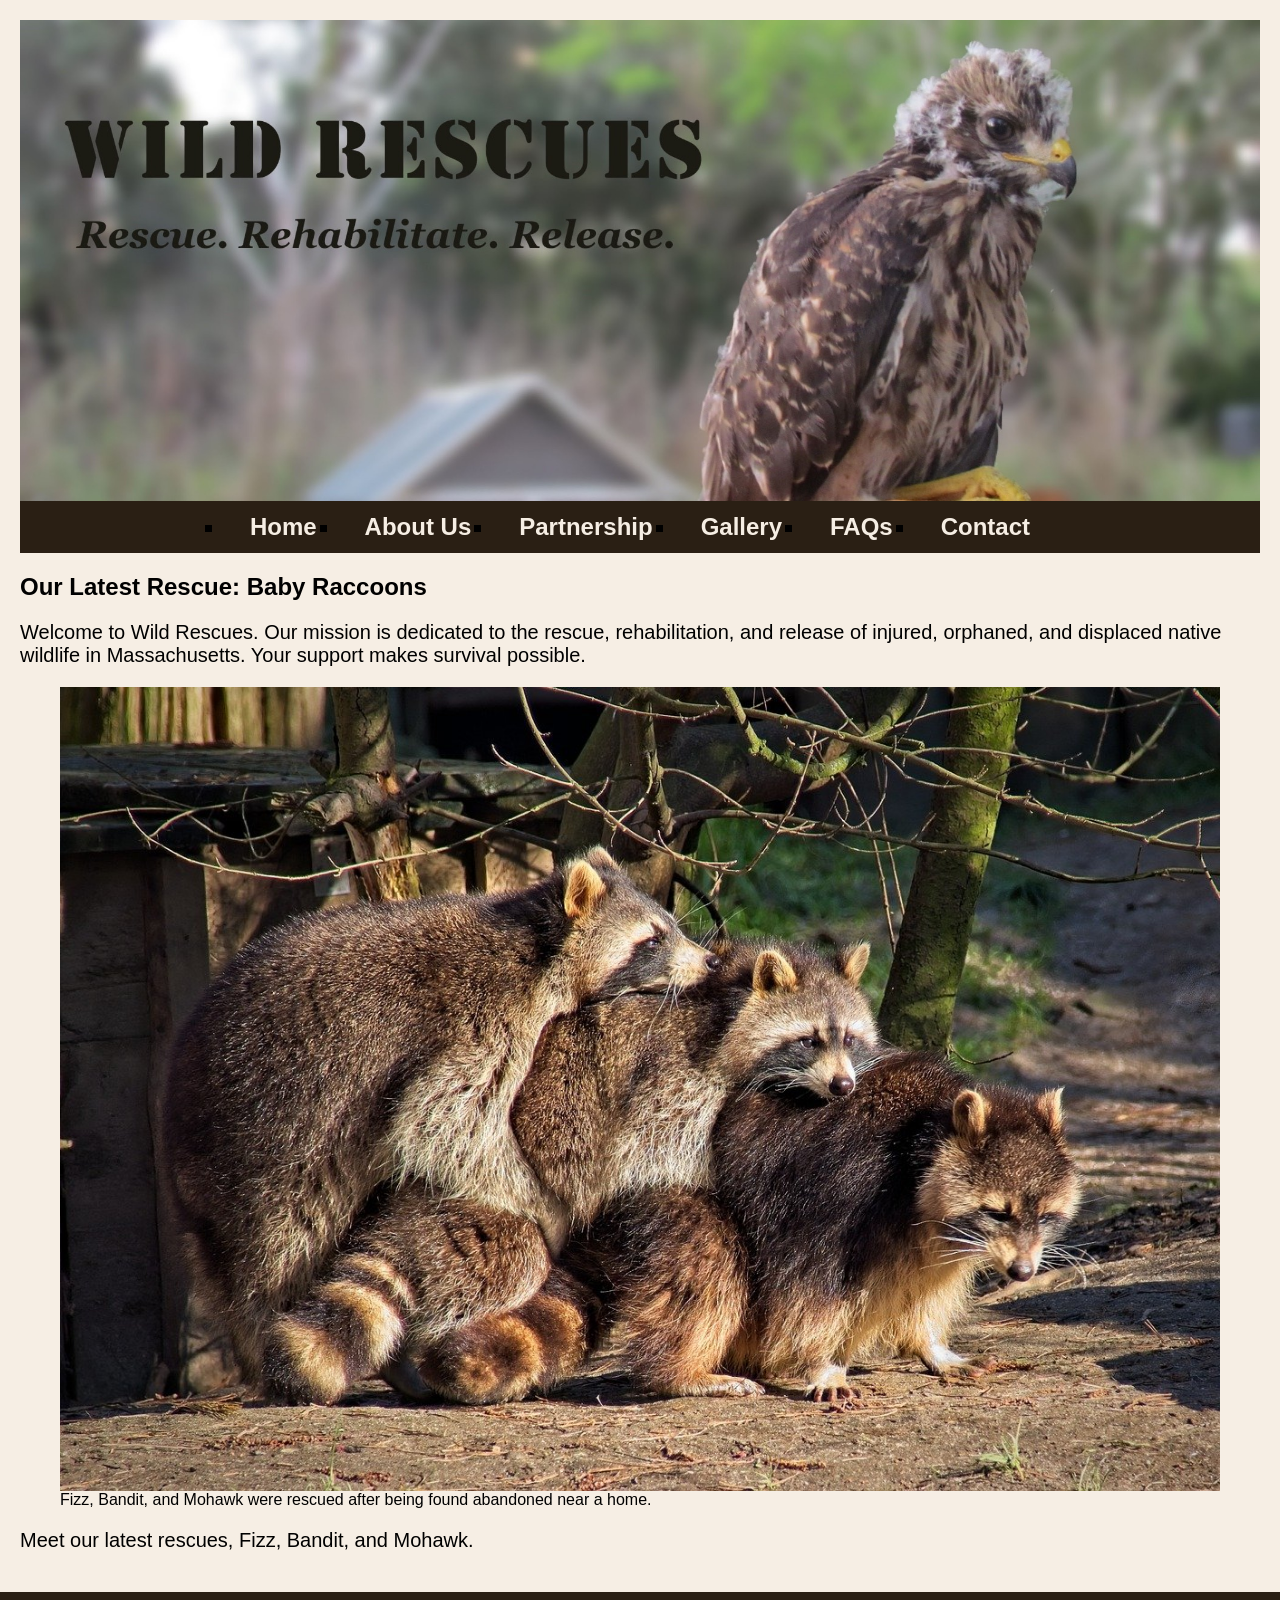
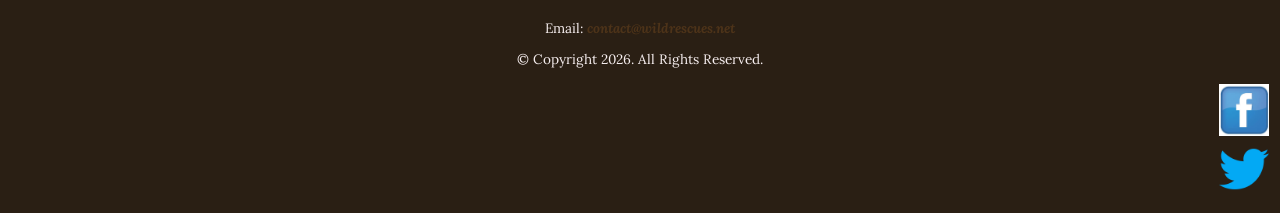
<file: index.html>
<!--Student Name: Erjona Tola
File Name: partnership.html
Date: 03/09/2026
-->
<!DOCTYPE html>
<html lang="en">
  <head>
    <meta charset="UTF-8" />
    <meta
      name="description"
      content="Wild Rescues is a local nonprofit organization dedicated to helping injured, neglected, or orphaned wildlife."
    />
    <meta name="viewport" content="width=device-width, initial-scale=1.0" />
    <title>Wildlife Rescue | Wild Rescues .</title>

    <!-- Google Fonts -->
    <link rel="preconnect" href="https://fonts.googleapis.com" />
    <link rel="preconnect" href="https://fonts.gstatic.com" crossorigin />

    <link
      href="https://fonts.googleapis.com/css2?family=Emblema+One&family=Lora:ital,wght@0,400..700;1,400..700&display=swap"
      rel="stylesheet"
    />

    <link rel="stylesheet" href="styles.min.css" />
  </head>

  <body>
    <!--Skip to Content Link-->
    <a class="skip" href="#content">Skip to Content</a>
    <main id="content">
      <!-- Mobile Nav-->
      <nav class="mobile-nav">
        <a class="nav-icon" onclick="hamburger()">
          <div id="nav-icon">&#9776;</div>
        </a>

        <div id="nav-links">
          <a href="index.html">Home</a>
          <a href="about.html">About Us</a>
          <a href="partnership.html">Partnership</a>
          <a href="gallery.html">Gallery</a>
          <a href="faqs.html">FAQs</a>
          <a href="contact.html">Contact</a>
        </div>
      </nav>

      <header>
        <div class="tab-desk">
          <a href="index.html">
            <img src="images/baby-hawk.jpg" alt="Rescue Baby Hawk" />
          </a>
        </div>

        <div class="mobile">
          <h1>🐾Wild Rescues🐾</h1>
          <h2>Rescue. Rehabilitate. Release.</h2>
        </div>
      </header>

      <nav class="tab-desk">
        <ul>
          <li><a href="index.html">Home</a></li>
          <li><a href="about.html">About Us</a></li>
          <li><a href="partnership.html">Partnership</a></li>
          <li><a href="gallery.html">Gallery</a></li>
          <li><a href="faqs.html">FAQs</a></li>
          <li><a href="contact.html">Contact</a></li>
        </ul>
      </nav>

      <h2>Our Latest Rescue: Baby Raccoons</h2>

      <p>
        Welcome to Wild Rescues. Our mission is dedicated to the rescue,
        rehabilitation, and release of injured, orphaned, and displaced native
        wildlife in Massachusetts. Your support makes survival possible.
      </p>

      <figure>
        <img src="images/baby-raccoons.jpg" alt="Three rescued baby raccoons" />
        <figcaption>
          Fizz, Bandit, and Mohawk were rescued after being found abandoned near
          a home.
        </figcaption>
      </figure>

      <p class="action">Meet our latest rescues, Fizz, Bandit, and Mohawk.</p>
    </main>

    <footer>
      <div class="Copyright">
        <p class="action">
          Email:
          <a class="link" href="mailto:contact@wildrescues.net"
            >contact@wildrescues.net</a
          >
        </p>

        <p>&copy; Copyright 2026. All Rights Reserved.</p>
      </div>

      <div class="social">
        <a href="https://www.facebook.com" target="_blank">
          <img src="images/facebook-logo.png" alt="Facebook logo" />
        </a>

        <a href="https://www.twitter.com" target="_blank">
          <img src="images/twitter-logo.png" alt="Twitter logo" />
        </a>
      </div>
    </footer>

    <script src="scripts/script.js"></script>
  </body>
</html>
</file>
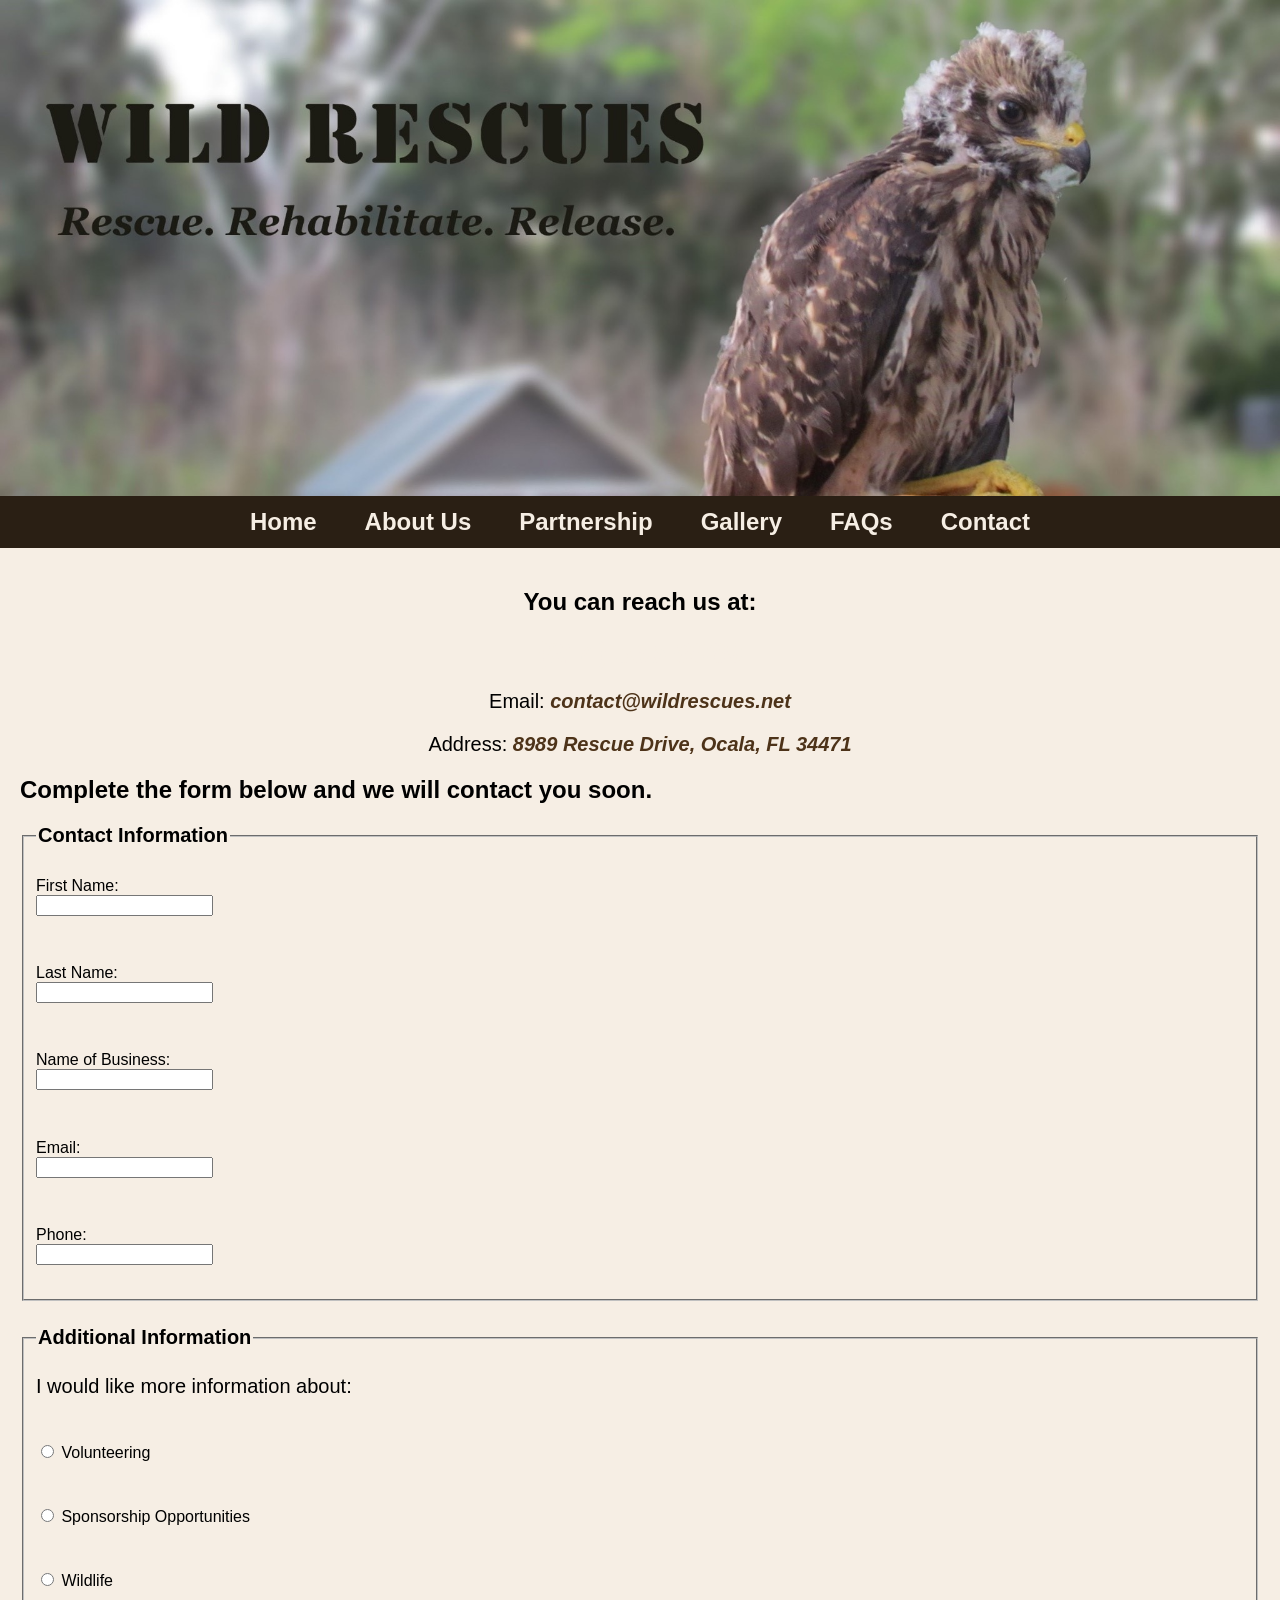
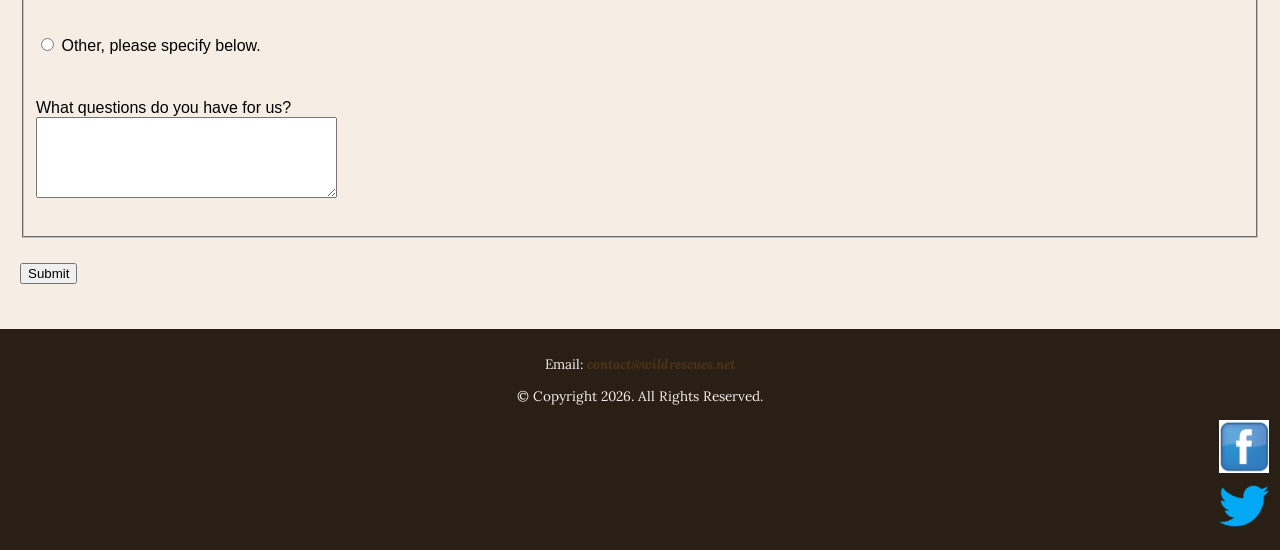
<file: contact.html>
<!--Student Name: Erjona Tola
File Name: partnership.html
Date: 03/09/2026
-->

<!DOCTYPE html>
<html lang="en">
  <head>
    <meta charset="UTF-8" />
    <meta
      name="description"
      content="Contact us at (814)555-8989 or visit us at 8989 Rescue Drive, Ocala, FL for more information."
    />
    <meta name="viewport" content="width=device-width, initial-scale=1.0" />
    <title>Contact Us – Location | Wild Rescues.</title>

    <link rel="preconnect" href="https://fonts.googleapis.com" />
    <link rel="preconnect" href="https://fonts.gstatic.com" crossorigin />
    <link
      href="https://fonts.googleapis.com/css2?family=Emblema+One&display=swap"
      rel="stylesheet"
    />

    <link rel="preconnect" href="https://fonts.googleapis.com" />
    <link rel="preconnect" href="https://fonts.gstatic.com" crossorigin />
    <link
      href="https://fonts.googleapis.com/css2?family=Lora:ital,wght@0,400..700;1,400..700&display=swap"
      rel="stylesheet"
    />

    <link rel="stylesheet" href="styles.min.css" />
  </head>

  <!-- Mobile Nav-->
  <nav class="mobile-nav">
    <a class="nav-icon" onclick="hamburger()">
      <div id="nav-icon">&#9776;</div>
    </a>

    <div id="nav-links">
      <a href="index.html">Home</a>
      <a href="about.html">About Us</a>
      <a href="partnership.html">Partnership</a>
      <a href="gallery.html">Gallery</a>
      <a href="faqs.html">FAQs</a>
      <a href="contact.html">Contact</a>
    </div>
  </nav>

  <header>
    <div class="tab-desk">
      <img src="images/baby-hawk.jpg" alt="logo" />
    </div>
    <div class="mobile">
      <h1>&#128062; Wild Rescues</h1>
      <h3>Rescue. Rehabilitate. Release.</h3>
    </div>
  </header>

  <nav class="tab-desk">
    <ul>
      <li><a href="index.html">Home</a></li>
      <li><a href="about.html">About Us</a></li>
      <li><a href="partnership.html">Partnership</a></li>
      <li><a href="gallery.html">Gallery</a></li>
      <li><a href="faqs.html">FAQs</a></li>
      <li><a href="contact.html">Contact</a></li>
    </ul>
  </nav>

  <body>
    <!--Skip to Content Link-->
    <a class="skip" href="#content">Skip to Content</a>

    <main id="content">
      <div id="contact">
        <h2>You can reach us at:</h2>
        <p class="tel-link" class=".round">
          <a href="tel:8145558989">(814) 555-8989</a>
        </p>
        <p>
          Email:
          <a class="link" href="mailto:contact@wildrescues.net"
            >contact@wildrescues.net</a
          >
        </p>
        <p>
          Address:
          <a
            class="link"
            href="https://goo.gl/maps/BTJzjc2tALd4RDWA8...blank"
            rel="noopener"
            >8989 Rescue Drive, Ocala, FL 34471</a
          >
        </p>
      </div>

      <div id="form">
        <h2>Complete the form below and we will contact you soon.</h2>
        <form class="form-grid">
          <!-- Start Form -->

          <fieldset>
            <legend>Contact Information</legend>
            <label for="fName">First Name:</label>
            <input type="text" name="fName" id="fName" />

            <label for="lName">Last Name:</label>
            <input type="text" name="lName" id="lName" />

            <label for="bName">Name of Business:</label>
            <input type="text" name="bName" id="bName" />

            <label for="email">Email:</label>
            <input type="email" name="email" id="email" />

            <label for="phone">Phone:</label>
            <input type="tel" name="phone" id="phone" />
          </fieldset>

          <fieldset>
            <legend>Additional Information</legend>
            <p>I would like more information about:</p>

            <label for="vol">
              <input type="radio" name="info" id="vol" value="Volunteering" />
              Volunteering
            </label>

            <label for="sponsor">
              <input
                type="radio"
                name="info"
                id="sponsor"
                value="Sponsorship Opportunities"
              />
              Sponsorship Opportunities
            </label>

            <label for="wild">
              <input type="radio" name="info" id="wild" value="Wildlife" />
              Wildlife
            </label>

            <label for="other">
              <input type="radio" name="info" id="other" value="Other" />
              Other, please specify below.
            </label>

            <label for="questions">What questions do you have for us?</label>
            <textarea
              name="questions"
              id="questions"
              rows="5"
              cols="35"
            ></textarea>
          </fieldset>

          <input type="submit" id="submit" value="Submit" class="btn" />
        </form>
      </div>
    </main>

    <footer>
      <div class="Copyright">
        <p class="action">
          Email:
          <a class="link" href="mailto:contact@wildrescues.net"
            >contact@wildrescues.net</a
          >
        </p>

        <p>&copy; Copyright 2026. All Rights Reserved.</p>
      </div>

      <div class="social">
        <a href="https://www.facebook.com" target="_blank">
          <img src="images/facebook-logo.png" alt="Facebook logo" />
        </a>

        <a href="https://www.twitter.com" target="_blank">
          <img src="images/twitter-logo.png" alt="Twitter logo" />
        </a>
      </div>
    </footer>

    <script src="scripts/script.js"></script>
  </body>
</html>
</file>
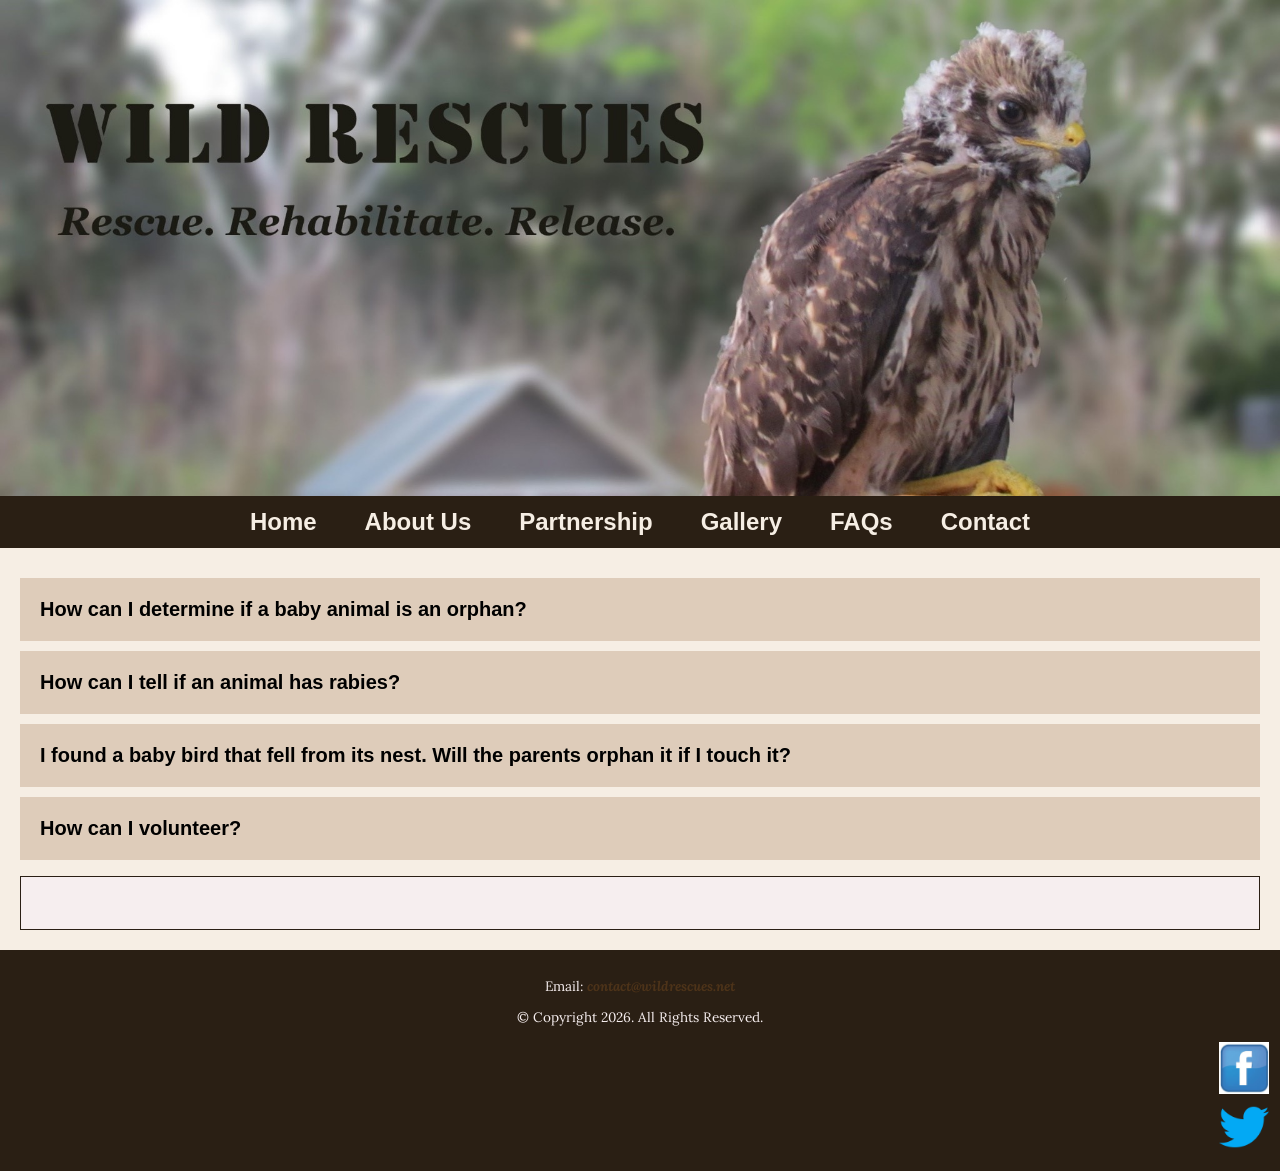
<file: faqs.html>
<!--Student Name: Erjona Tola
File Name: partnership.html
Date: 03/09/2026
-->
<!DOCTYPE html>
<html lang="en">
  <head>
    <meta charset="UTF-8" />
    <meta
      name="description"
      content="Get answers to our most frequently asked questions."
    />
    <meta name="viewport" content="width=device-width, initial-scale=1.0" />
    <title>FAQs | Wild Rescues.</title>

    <link rel="preconnect" href="https://fonts.googleapis.com" />
    <link rel="preconnect" href="https://fonts.gstatic.com" crossorigin />
    <link
      href="https://fonts.googleapis.com/css2?family=Emblema+One&display=swap"
      rel="stylesheet"
    />

    <link rel="preconnect" href="https://fonts.googleapis.com" />
    <link rel="preconnect" href="https://fonts.gstatic.com" crossorigin />
    <link
      href="https://fonts.googleapis.com/css2?family=Lora:ital,wght@0,400..700;1,400..700&display=swap"
      rel="stylesheet"
    />

    <link rel="stylesheet" href="styles.min.css" />
  </head>

  <body>
    <!--Skip to Content Link-->
    <a class="skip" href="#content">Skip to Content</a>

    <!-- Mobile Nav-->
    <nav class="mobile-nav">
      <a class="nav-icon" onclick="hamburger()">
        <div id="nav-icon">&#9776;</div>
      </a>

      <div id="nav-links">
        <a href="index.html">Home</a>
        <a href="about.html">About Us</a>
        <a href="partnership.html">Partnership</a>
        <a href="gallery.html">Gallery</a>
        <a href="faqs.html">FAQs</a>
        <a href="contact.html">Contact</a>
      </div>
    </nav>

    <header>
      <div class="tab-desk">
        <img src="images/baby-hawk.jpg" alt="logo" />
      </div>
      <div class="mobile">
        <h1>&#128062; Wild Rescues</h1>
        <h3>Rescue. Rehabilitate. Release.</h3>
      </div>
    </header>

    <nav class="tab-desk">
      <ul>
        <li><a href="index.html">Home</a></li>
        <li><a href="about.html">About Us</a></li>
        <li><a href="partnership.html">Partnership</a></li>
        <li><a href="gallery.html">Gallery</a></li>
        <li><a href="faqs.html">FAQs</a></li>
        <li><a href="contact.html">Contact</a></li>
      </ul>
    </nav>

    <main id="content">
      <div id="questions">
        <p onclick="ans1()">
          How can I determine if a baby animal is an orphan?
        </p>
        <p onclick="ans2()">How can I tell if an animal has rabies?</p>
        <p onclick="ans3()">
          I found a baby bird that fell from its nest. Will the parents orphan
          it if I touch it?
        </p>
        <p onclick="ans4()">How can I volunteer?</p>
      </div>

      <div id="answer">
        <h2 style="display: none">Answer:</h2>
        <p></p>
      </div>
    </main>

    <footer>
      <div class="Copyright">
        <p class="action">
          Email:
          <a class="link" href="mailto:contact@wildrescues.net"
            >contact@wildrescues.net</a
          >
        </p>

        <p>&copy; Copyright 2026. All Rights Reserved.</p>
      </div>

      <div class="social">
        <a href="https://www.facebook.com" target="_blank">
          <img src="images/facebook-logo.png" alt="Facebook logo" />
        </a>

        <a href="https://www.twitter.com" target="_blank">
          <img src="images/twitter-logo.png" alt="Twitter logo" />
        </a>
      </div>
    </footer>

    <script src="scripts/script.js"></script>
  </body>
</html>
</file>
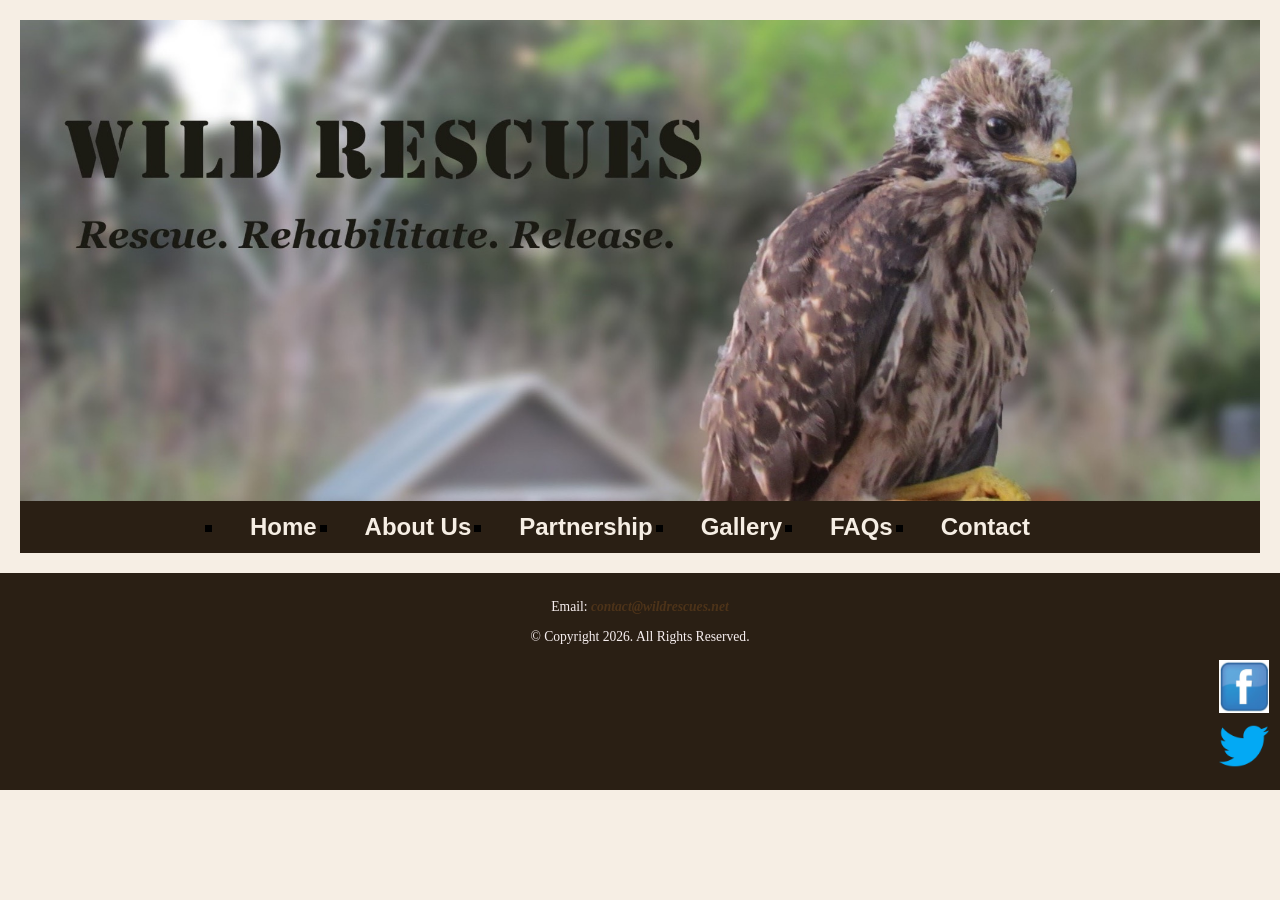
<file: gallery.html>
<!--Student Name: Erjona Tola
File Name: partnership.html
Date: 03/09/2026
-->
<!DOCTYPE html>
<html lang="en">
  <meta charset="UTF-8" />
  <meta
      name="description"
      content="Meet our rescued friends. We have horses, goats, squirrels, pigs, deer, cows, rabbits, birds, turtles, and many more."
    />
  <meta name="viewport" content="width=device-width, initial-scale=1.0" />
  <meta http-equiv="X-UA-Compatible" content="ie=edge" />
  <link rel="stylesheet" href="styles.min.css">
  <link href="https://fonts.google.com/specimen/Lora" rel="stylesheet" />
  <link href="https://fonts.google.com/specimen/Emblema+One" rel="stylesheet" />
  <head>
    <title>Gallery | Wild Rescues.</title>
  </head>
  <body>
    <main id="content">
    <!--Skip to Content Link-->
    <a class="skip" href="#content">Skip to Content</a>

        <!-- Mobile Nav-->
        <nav class="mobile-nav">
          <a class="nav-icon" onclick="hamburger()">
            <div id="nav-icon">&#9776;</div>
          </a>
    
          <div id="nav-links">
            <a href="index.html">Home</a>
            <a href="about.html">About Us</a>
            <a href="partnership.html">Partnership</a>
            <a href="gallery.html">Gallery</a>
            <a href="faqs.html">FAQs</a>
            <a href="contact.html">Contact</a>
          </div>
        </nav>

    <header>
      <div class="tab-desk">
        <a href="index.html">
          <img src="images/baby-hawk.jpg" alt="Rescue Baby Hawk" />
        </a>
      <div class="mobile">
        <h1>🐾Wild Rescues🐾</h1>
        <h2>Rescue. Rehabilitate. Release.</h2>
      </div>
    </header>
    <nav class="tab-desk">
      <ul>
        <li><a href="index.html">Home</a></li>
        <li><a href="about.html">About Us</a></li>
        <li><a href="partnership.html">Partnership</a></li>
        <li><a href="gallery.html">Gallery</a></li>
        <li><a href="faqs.html">FAQs</a></li>
        <li><a href="contact.html">Contact</a></li>
      </ul>
    </nav>
    </main>
    <footer>
      <div class="Copyright">
        <p class="action">
          Email:
          <a class="link" href="mailto:contact@wildrescues.net"
            >contact@wildrescues.net</a
          >
        </p>

        <p>&copy; Copyright 2026. All Rights Reserved.</p>
      </div>

      <div class="social">
        <a href="https://www.facebook.com" target="_blank">
          <img src="images/facebook-logo.png" alt="Facebook logo" />
        </a>

        <a href="https://www.twitter.com" target="_blank">
          <img src="images/twitter-logo.png" alt="Twitter logo" />
        </a>
      </div>
    </footer>

    <script src="scripts/script.js"></script>
</body>
</html>
</file>
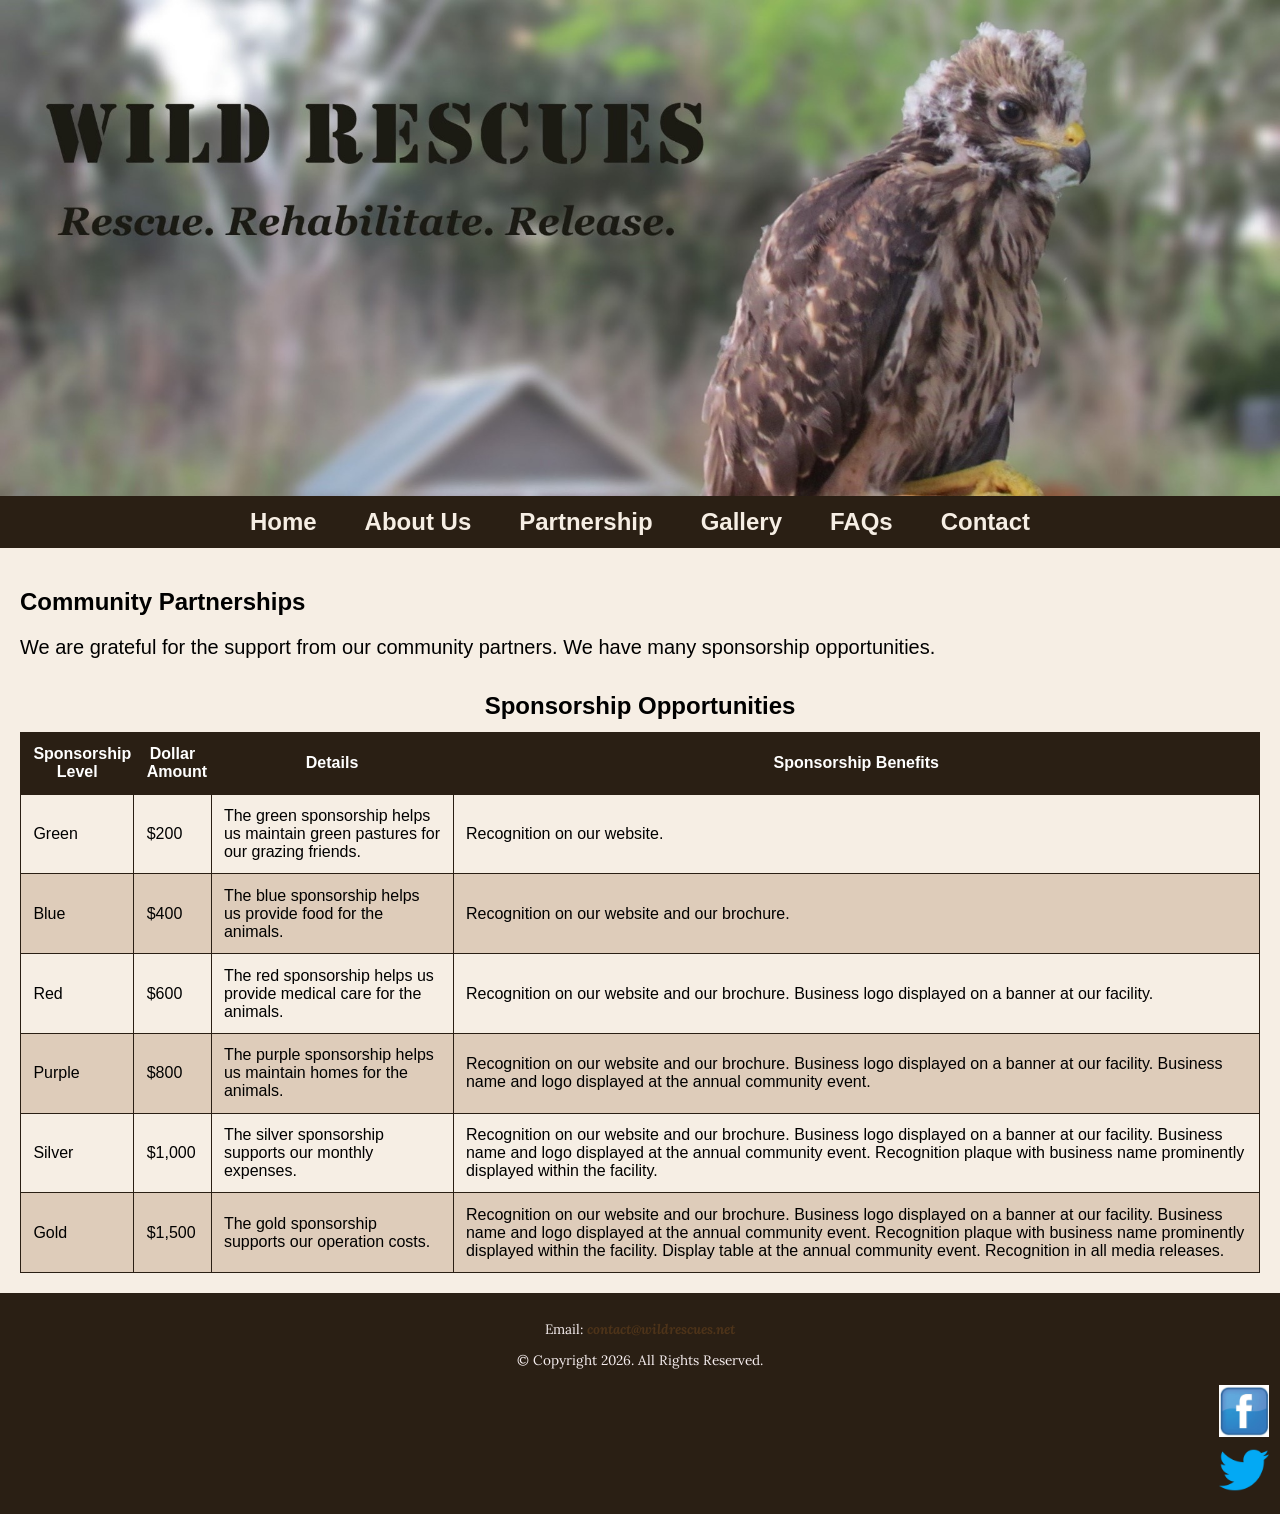
<file: partnership.html>
<!--Student Name: Erjona Tola
File Name: partnership.html
Date: 03/09/2026
-->

<!DOCTYPE html>
<html lang="en">
  <head>
    <meta charset="UTF-8" />
    <meta name="viewport" content="width=device-width, initial-scale=1.0" />
    <meta
      name="description"
      content="Partner with us. We have several sponsorship opportunities available."
    />
    <meta http-equiv="X-UA-Compatible" content="ie=edge" />

    <title>Sponsorship | Wild Rescues.</title>

    <link rel="preconnect" href="https://fonts.googleapis.com" />
    <link rel="preconnect" href="https://fonts.gstatic.com" crossorigin />
    <link
      href="https://fonts.googleapis.com/css2?family=Emblema+One&display=swap"
      rel="stylesheet"
    />

    <link rel="preconnect" href="https://fonts.googleapis.com" />
    <link rel="preconnect" href="https://fonts.gstatic.com" crossorigin />
    <link
      href="https://fonts.googleapis.com/css2?family=Emblema+One&family=Lora:ital,wght@0,400..700;1,400..700&display=swap"
      rel="stylesheet"
    />

    <link rel="stylesheet" href="styles.min.css" />
  </head>
  <body>
    <!--Skip to Content Link-->
    <a class="skip" href="#content">Skip to Content</a>

    <!-- Mobile Nav-->
    <nav class="mobile-nav">
      <a class="nav-icon" onclick="hamburger()">
        <div id="nav-icon">&#9776;</div>
      </a>

      <div id="nav-links">
        <a href="index.html">Home</a>
        <a href="about.html">About Us</a>
        <a href="partnership.html">Partnership</a>
        <a href="gallery.html">Gallery</a>
        <a href="faqs.html">FAQs</a>
        <a href="contact.html">Contact</a>
      </div>
    </nav>
    <header>
      <div class="tab-desk">
        <a href="index.html">
          <img src="images/baby-hawk.jpg" alt="Baby Hawk Banner" />
        </a>
      </div>

      <div class="mobile">
        <h1>🐾Wild Rescues🐾</h1>
        <h2>Rescue. Rehabilitate. Release.</h2>
      </div>
    </header>
    <nav class="tab-desk">
      <ul>
        <li><a href="index.html">Home</a></li>
        <li><a href="about.html">About Us</a></li>
        <li><a href="partnership.html">Partnership</a></li>
        <li><a href="gallery.html">Gallery</a></li>
        <li><a href="faqs.html">FAQs</a></li>
        <li><a href="contact.html">Contact</a></li>
      </ul>
    </nav>
    <main id="content">
      <h2>Community Partnerships</h2>
      <p>
        We are grateful for the support from our community partners. We have
        many sponsorship opportunities.
      </p>

      <div class="mobile-tablet">
        <h3>Sponsorship Levels</h3>

        <p>Green: $200</p>

        <p>Blue: $400</p>

        <p>Red: $600</p>

        <p>Purple: $800</p>

        <p>Silver: $1,000</p>

        <p>Gold: $1,500</p>

        <p>
          Each sponsorship supports our animals and operations. Business
          recognition is given at every sponsorship level. Contact us today to
          become a sponsor.
        </p>
      </div>

      <div id="partner" class="desktop">
        <table>
          <caption>
            Sponsorship Opportunities
          </caption>

          <tr>
            <!-- Row 1 -->
            <th>Sponsorship Level</th>
            <th>Dollar Amount</th>
            <th>Details</th>
            <th>Sponsorship Benefits</th>
          </tr>

          <tr>
            <!-- Row 2 -->
            <td>Green</td>
            <td>$200</td>
            <td>
              The green sponsorship helps us maintain green pastures for our
              grazing friends.
            </td>
            <td>Recognition on our website.</td>
          </tr>

          <tr>
            <!-- Row 3 -->
            <td>Blue</td>
            <td>$400</td>
            <td>The blue sponsorship helps us provide food for the animals.</td>
            <td>Recognition on our website and our brochure.</td>
          </tr>

          <tr>
            <!-- Row 4 -->
            <td>Red</td>
            <td>$600</td>
            <td>
              The red sponsorship helps us provide medical care for the animals.
            </td>
            <td>
              Recognition on our website and our brochure. Business logo
              displayed on a banner at our facility.
            </td>
          </tr>

          <tr>
            <!-- Row 5 -->
            <td>Purple</td>
            <td>$800</td>
            <td>
              The purple sponsorship helps us maintain homes for the animals.
            </td>
            <td>
              Recognition on our website and our brochure. Business logo
              displayed on a banner at our facility. Business name and logo
              displayed at the annual community event.
            </td>
          </tr>

          <tr>
            <!-- Row 6 -->
            <td>Silver</td>
            <td>$1,000</td>
            <td>The silver sponsorship supports our monthly expenses.</td>
            <td>
              Recognition on our website and our brochure. Business logo
              displayed on a banner at our facility. Business name and logo
              displayed at the annual community event. Recognition plaque with
              business name prominently displayed within the facility.
            </td>
          </tr>

          <tr>
            <!-- Row 7 -->
            <td>Gold</td>
            <td>$1,500</td>
            <td>The gold sponsorship supports our operation costs.</td>
            <td>
              Recognition on our website and our brochure. Business logo
              displayed on a banner at our facility. Business name and logo
              displayed at the annual community event. Recognition plaque with
              business name prominently displayed within the facility. Display
              table at the annual community event. Recognition in all media
              releases.
            </td>
          </tr>
        </table>
      </div>
    </main>

    <footer>
      <div class="Copyright">
        <p class="action">
          Email:
          <a class="link" href="mailto:contact@wildrescues.net"
            >contact@wildrescues.net</a
          >
        </p>

        <p>&copy; Copyright 2026. All Rights Reserved.</p>
      </div>

      <div class="social">
        <a href="https://www.facebook.com" target="_blank">
          <img src="images/facebook-logo.png" alt="Facebook logo" />
        </a>

        <a href="https://www.twitter.com" target="_blank">
          <img src="images/twitter-logo.png" alt="Twitter logo" />
        </a>
      </div>
    </footer>

    <script src="scripts/script.js"></script>
  </body>
</html>
</file>
<file: styles.min.css>
body {
  margin: 0;
  padding: 0;
  border: 0;
  background-color: #f6eee4;
  font-family: "Lora", serif;
}
img,
video {
  max-width: 100%;
  display: block;
}
.skip {
  position: absolute;
  left: -999px;
}
.skip:focus {
  color: #fff;
  background-color: #2a1f14;
  text-decoration: none;
  padding: 0.5%;
  top: auto;
  left: auto;
  right: 1px;
  z-index: 1;
}
.mobile h1,
.mobile h2 {
  padding: 2%;
  text-align: center;
}
.mobile h1 {
  font-family: "Emblema One", cursive;
  font-weight: bold;
  font-size: 2em;
}
.mobile h2 {
  font-family: "Lora", serif;
}
nav {
  background-color: #2a1f14;
}
nav ul {
  list-style-type: none;
  margin: 0;
  padding: 0;
  text-align: center;
}
nav li {
  font-size: 1.5em;
  font-family: Geneva, Arial, sans-serif;
  font-weight: bold;
  border-top: 0.5px solid #f6eee4;
}
nav li a {
  display: block;
  color: #f6eee4;
  padding: 0.5em 2em;
  text-decoration: none;
}
.tab-desk,
.desktop {
  display: none;
}
.mobile-nav {
  background-color: #2a1f14;
  position: relative;
}
.mobile-nav .nav-icon {
  display: block;
  text-align: right;
  padding: 0.5em 1em;
  font-size: 2em;
  color: #f6eee4;
  text-decoration: none;
  cursor: pointer;
  background-color: #2a1f14;
}
.mobile-nav #nav-links {
  max-height: 0;
  overflow: hidden;
  transition: max-height 0.4s ease;
  background-color: #2a1f14;
}
.mobile-nav #nav-links.show {
  max-height: 400px;
}
.mobile-nav #nav-links a {
  display: block;
  color: #f6eee4;
  text-align: center;
  text-decoration: none;
  padding: 12px;
  border-top: 0.5px solid #f6eee4;
}
main {
  padding: 20px;
  font-family: Verdana, Arial, sans-serif;
}
main p {
  font-size: 1.25em;
}
main ul {
  list-style-type: square;
}
.link {
  color: #4d3319;
  text-decoration: none;
  font-weight: bold;
  font-style: italic;
}
.mobile-tablet {
  max-width: 350px;
  padding: 15px;
  border: 2px solid #000;
  background-color: #fdf6ea;
}
.mobile-tablet h3 {
  margin-top: 10px;
  margin-bottom: 15px;
}
.mobile-tablet p {
  margin: 8px 0;
}
#contact {
  text-align: center;
}
fieldset,
input,
textarea {
  margin-bottom: 2%;
}
legend {
  font-weight: bold;
  font-size: 1.25em;
}
label {
  display: block;
  padding-top: 2%;
}
.reach {
  font-weight: bold;
  font-size: 30px;
}
.tel-link a {
  color: #f6eee4;
  text-decoration: none;
  font-weight: bold;
  font-size: 30px;
}
#questions p {
  background-color: #deccba;
  padding: 1em;
  margin: 0.5em 0;
  cursor: pointer;
  font-weight: bold;
}
#answer {
  margin-top: 1em;
  padding: 1em;
  background-color: #f6eeef;
  border: 1px solid #2a1f14;
}
table {
  border: 1px solid #2a1f14;
  border-collapse: collapse;
  margin: 0 auto;
}
caption {
  font-size: 1.5em;
  font-weight: bold;
  padding: 1%;
}
th,
td {
  border: 1px solid #2a1f14;
  padding: 1%;
}
th {
  background-color: #2a1f14;
  color: #fff;
}
tr:nth-child(odd) {
  background-color: #deccba;
}
footer {
  text-align: center;
  font-size: 0.85em;
  background-color: #2a1f14;
  color: #f6eeef;
  padding: 1%;
}
footer a {
  color: #f3e6d8;
  text-decoration: none;
}
.social img {
  display: inline-block;
  padding: 4%;
}
@media screen and (min-width: 550px), print {
  .mobile {
    display: block;
  }
  .mobile-tablet {
    display: block;
  }
  footer {
    overflow: auto;
  }
  .copyright {
    float: left;
    width: 65%;
  }
  .social {
    float: right;
    width: 4%;
  }
}
@media screen and (min-width: 769px), print {
  .desktop,
  .tab-desk {
    display: block;
  }
  .mobile-nav {
    display: none;
  }
  nav ul {
    display: flex;
    justify-content: center;
  }
  nav li {
    border: none;
  }
  nav li a {
    padding: 0.5em 1em;
  }
  .mobile,
  .mobile-tablet {
    display: none;
  }
}
</file>
